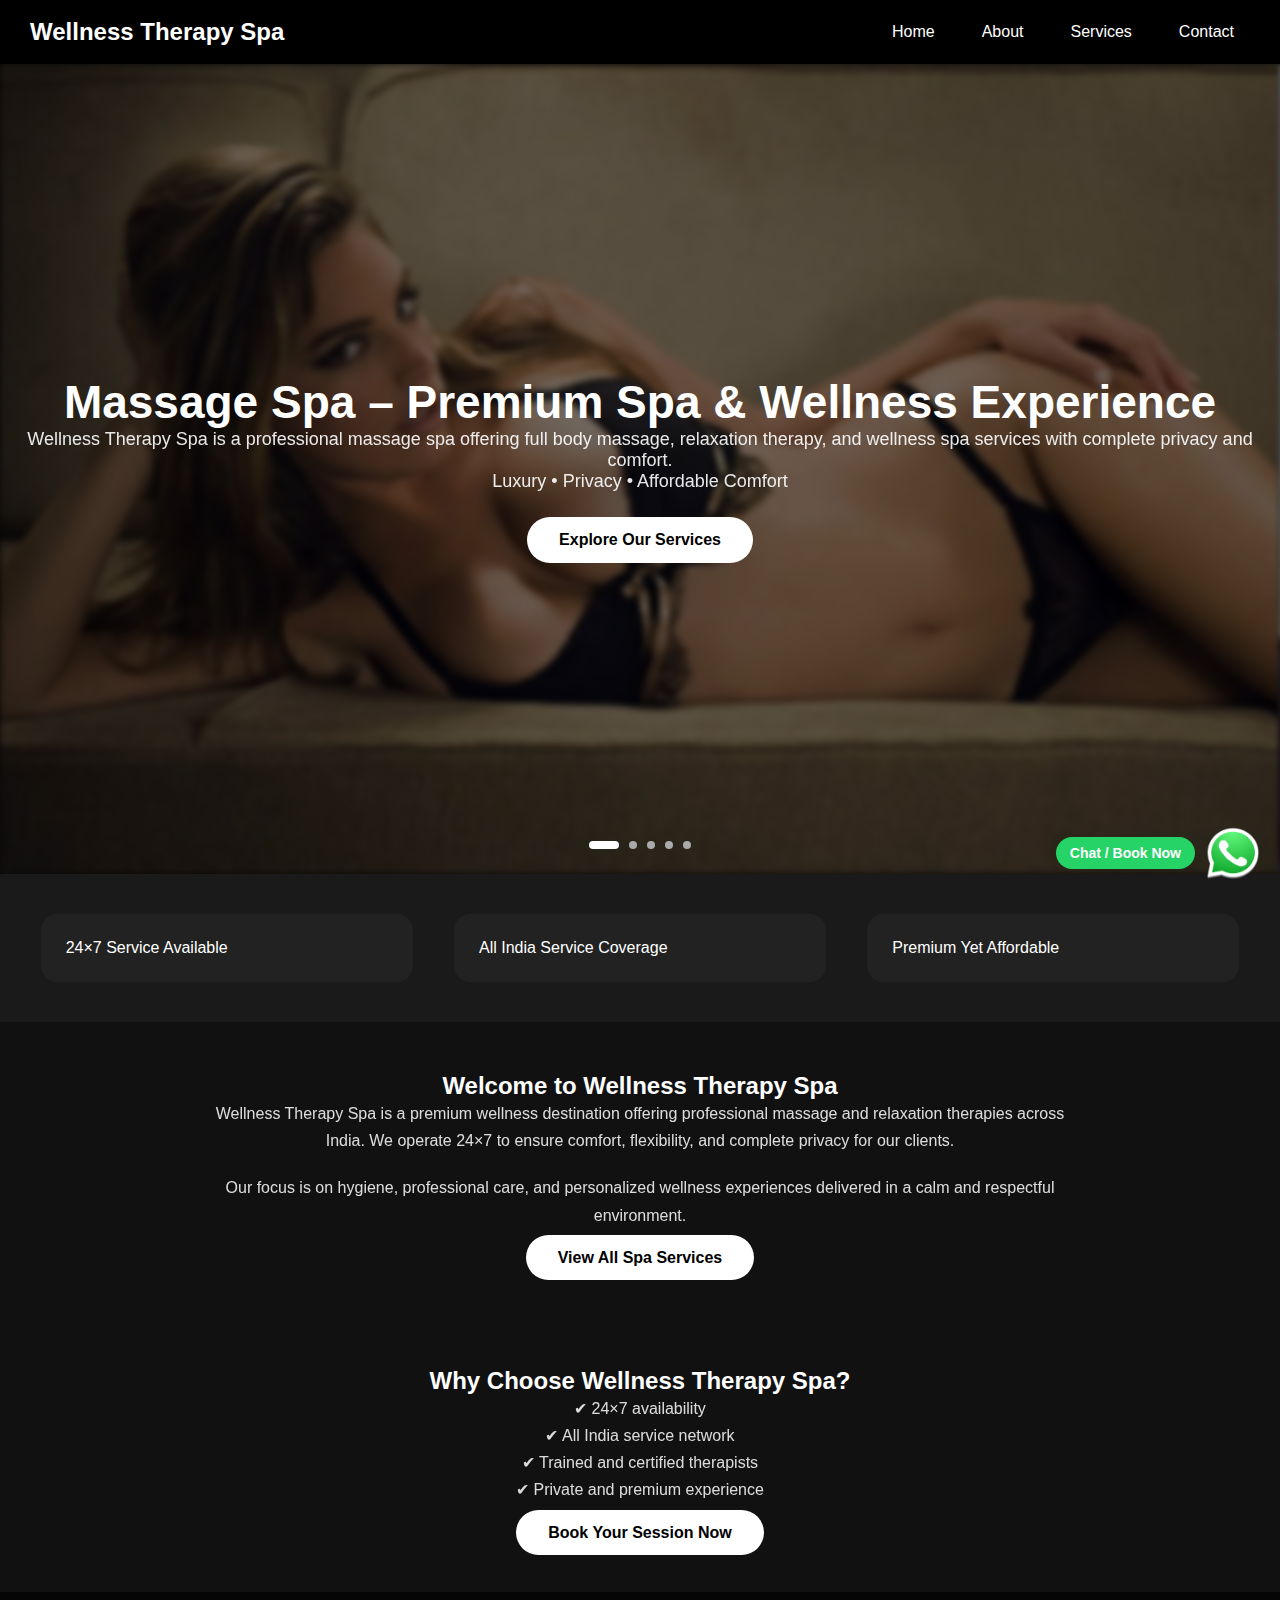
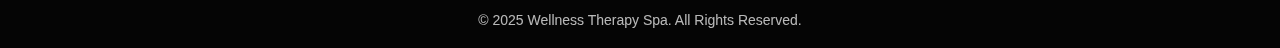
<file: index.html>
<!DOCTYPE html>
<html lang="en">
<head>
<meta charset="UTF-8">
<meta name="viewport" content="width=device-width, initial-scale=1.0">
<title>Wellness Therapy Spa – Luxury Spa & Massage Services Across India (24x7)</title>
<meta name="description" content="Wellness Therapy Spa provides luxury spa and massage services across India. 24x7 availability, professional therapists, complete privacy, and premium wellness care. Book your session today.">
<link rel="icon" href="/favicon.png" type="image/png">
<link rel="stylesheet" href="css/style.css">
<script type="application/ld+json">
{
  "@context": "https://schema.org",
  "@type": "Spa",
  "name": "Wellness Therapy Spa",
  "url": "https://wellnesstherapyspa.com/",
  "logo": "https://wellnesstherapyspa.com/logo.png",
  "image": "https://wellnesstherapyspa.com/favicon.png",
  "description": "Wellness Therapy Spa provides luxury spa and massage services across India with 24x7 availability.",
  "priceRange": "$$",
  "areaServed": {
    "@type": "Country",
    "name": "India"
  }
}
</script>
<script type="application/ld+json">
{
  "@context": "https://schema.org",
  "@type": "WebSite",
  "name": "Wellness Therapy Spa",
  "alternateName": "Wellness Therapy Spa India",
  "url": "https://wellnesstherapyspa.com/"
}
</script>
</head>

<body>

<header>
  <div class="logo">Wellness Therapy Spa</div>
  <nav>
    <a href="index.html">Home</a>
    <a href="about.html">About</a>
    <a href="services.html">Services</a>
    <a href="contact.html">Contact</a>
  </nav>
</header>

<!-- HERO SLIDER -->
<section class="hero-carousel">

  <div class="carousel-track">
    <div class="slide" style="background-image:url('images/hero/hero-1.jpg')"></div>
    <div class="slide" style="background-image:url('images/hero/hero-2.jpg')"></div>
    <div class="slide" style="background-image:url('images/hero/hero-3.jpg')"></div>
    <div class="slide" style="background-image:url('images/hero/hero-4.jpg')"></div>
    <div class="slide" style="background-image:url('images/hero/hero-5.jpg')"></div>
  </div>

  <div class="hero-content">
    <h1>Massage Spa – Premium Spa & Wellness Experience</h1>
    <p>Wellness Therapy Spa is a professional massage spa offering full body massage,
  relaxation therapy, and wellness spa services with complete privacy and comfort.</p>
    <p>Luxury • Privacy • Affordable Comfort</p>

    <!-- HERO CTA -->
    <a href="services.html" class="hero-btn">Explore Our Services</a>
  </div>

  <section class="content">
  <h2>Our Spa & Massage Services</h2>

  <p>
    Wellness Therapy Spa offers a wide range of professional spa and massage services designed to relax the body, calm the mind, and restore balance.
  </p>

  <ul style="list-style:none; padding:0; line-height:2;">
    <li>✔ Full Body Massage Therapy</li>
    <li>✔ Relaxation & Stress Relief Massage</li>
    <li>✔ Wellness & Body Therapy Treatments</li>
    <li>✔ Luxury Spa Services for Complete Relaxation</li>
    <li>✔ Professional Massage Therapists</li>
  </ul>
</section>

  <div class="carousel-indicators">
    <span class="dot active"></span>
    <span class="dot"></span>
    <span class="dot"></span>
    <span class="dot"></span>
    <span class="dot"></span>
  </div>

</section>

<!-- INFO STRIP -->
<section class="features">
  <div>24×7 Service Available</div>
  <div>All India Service Coverage</div>
  <div>Premium Yet Affordable</div>
</section>

<section class="content">
  <h2>Welcome to Wellness Therapy Spa</h2>
  <p>
    Wellness Therapy Spa is a premium wellness destination offering professional massage
    and relaxation therapies across India. We operate 24×7 to ensure comfort,
    flexibility, and complete privacy for our clients.
  </p>

  <p>
    Our focus is on hygiene, professional care, and personalized wellness
    experiences delivered in a calm and respectful environment.
  </p>

  <!-- MID PAGE CTA -->
  <a href="services.html" class="hero-btn">View All Spa Services</a>
</section>

<!-- EXTRA CTA SECTION -->
<section class="content">
  <h2>Why Choose Wellness Therapy Spa?</h2>
  <p>
    ✔ 24×7 availability<br>
    ✔ All India service network<br>
    ✔ Trained and certified therapists<br>
    ✔ Private and premium experience
  </p>

  <a href="contact.html" class="hero-btn">Book Your Session Now</a>
</section>

<footer>
  <p>© 2025 Wellness Therapy Spa. All Rights Reserved.</p>
</footer>

<a href="https://wa.me/918979634575" class="whatsapp" target="_blank">
  <span class="whatsapp-text">Chat / Book Now</span>
  <img src="images/whatsapp.png">
</a>


<script src="js/slider.js"></script>
</body>
</html>
</file>
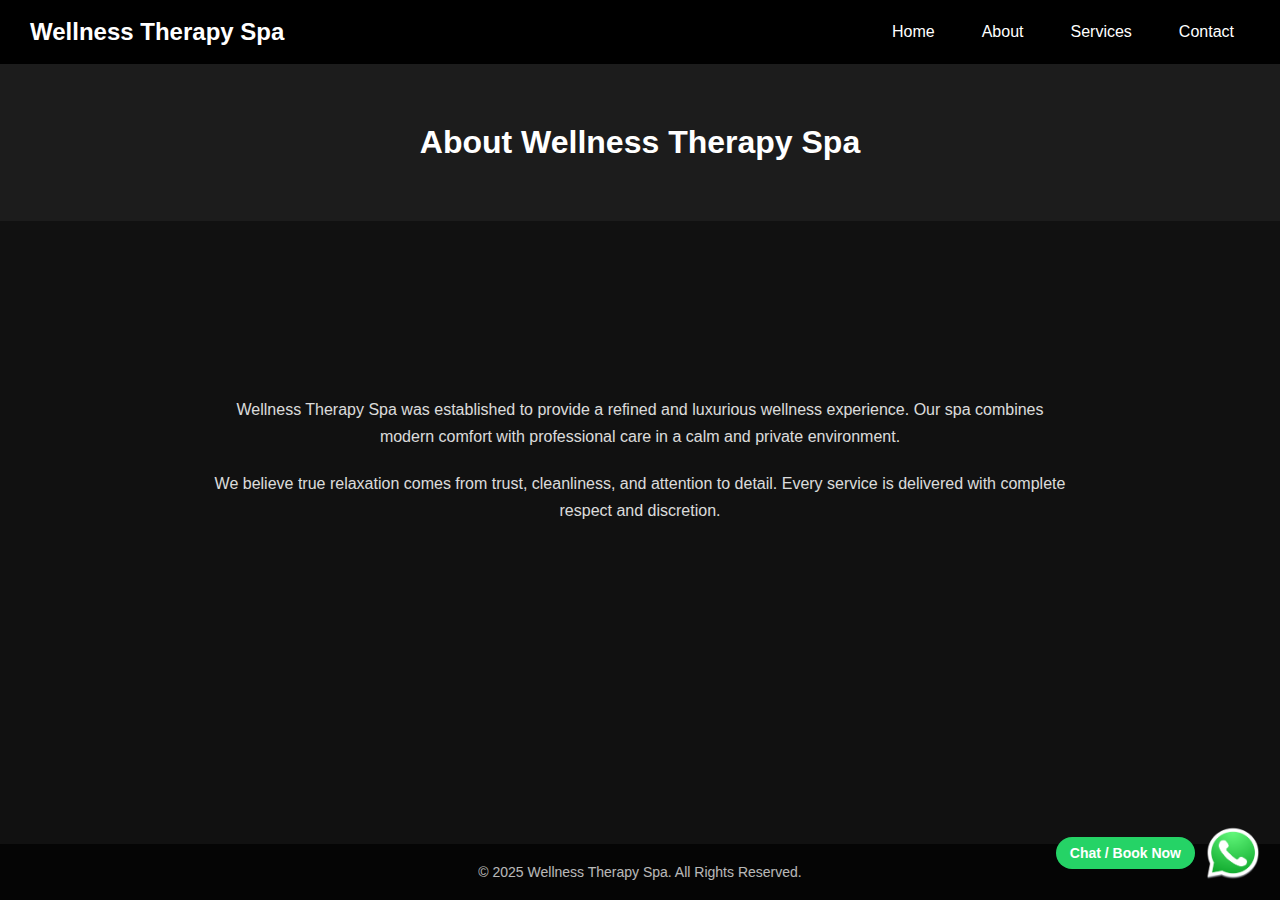
<file: about.html>
<!DOCTYPE html>
<html>
<head>
<title>About Us | Wellness Therapy Spa</title>
<link rel="stylesheet" href="css/style.css">
</head>

<body>

<header>
  <div class="logo">Wellness Therapy Spa</div>
  <nav>
    <a href="index.html">Home</a>
    <a href="about.html">About</a>
    <a href="services.html">Services</a>
    <a href="contact.html">Contact</a>
  </nav>
</header>

<section class="page-banner">
  <h1>About Wellness Therapy Spa</h1>
</section>

<section class="content">
  <p>
    Wellness Therapy Spa was established to provide a refined and luxurious wellness
    experience. Our spa combines modern comfort with professional care
    in a calm and private environment.
  </p>

  <p>
    We believe true relaxation comes from trust, cleanliness, and attention
    to detail. Every service is delivered with complete respect and discretion.
  </p>
</section>

<footer>
  <p>© 2025 Wellness Therapy Spa. All Rights Reserved.</p>
</footer>

<a href="https://wa.me/918979634575" class="whatsapp" target="_blank">
  <span class="whatsapp-text">Chat / Book Now</span>
  <img src="images/whatsapp.png">
</a>


</body>
</html>
</file>
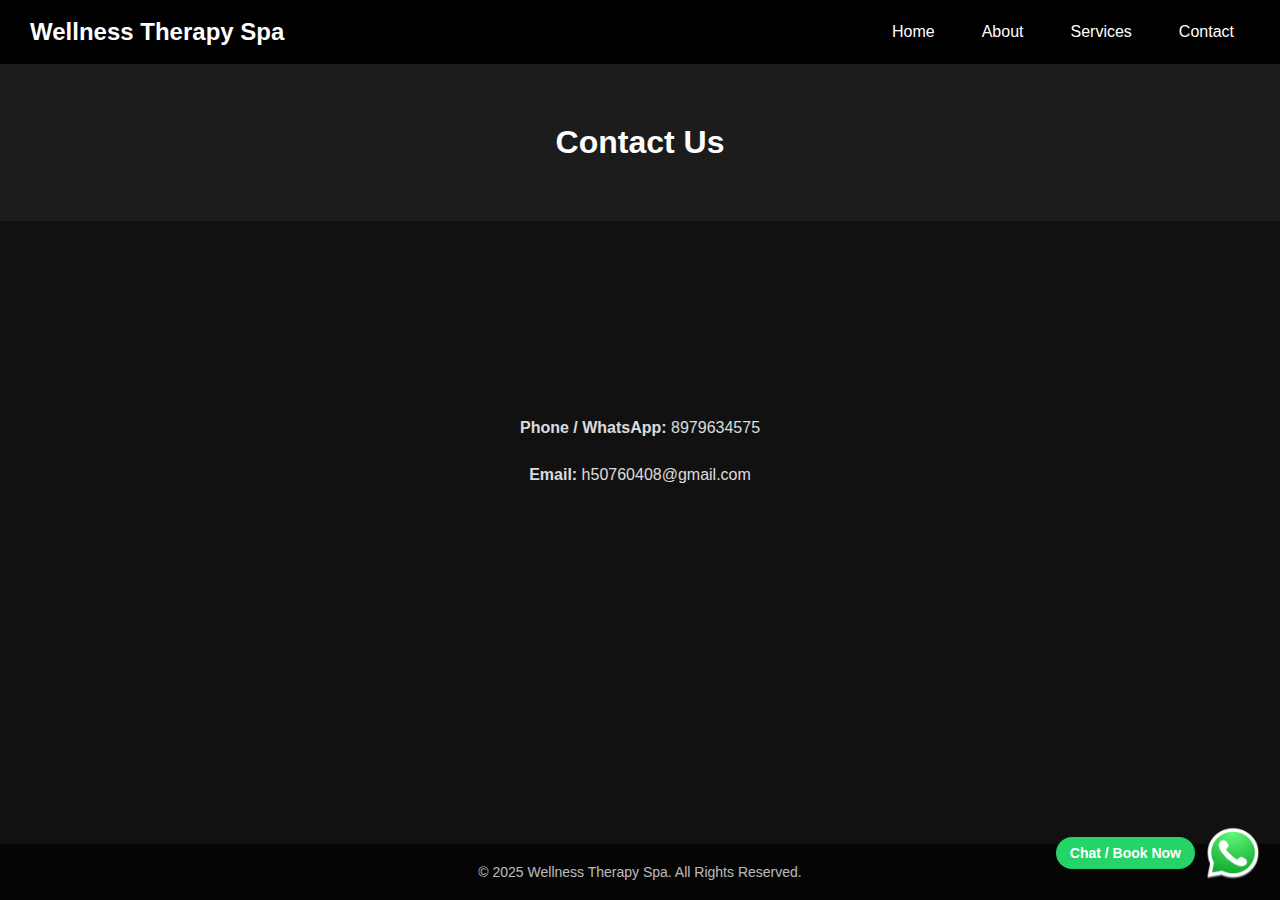
<file: contact.html>
<!DOCTYPE html>
<html>
<head>
<meta name="viewport" content="width=device-width, initial-scale=1.0">
<title>Contact Us | Wellness Therapy Spa</title>
<link rel="stylesheet" href="css/style.css">
</head>

<body>

<header>
  <div class="logo">Wellness Therapy Spa</div>
  <nav>
    <a href="index.html">Home</a>
    <a href="about.html">About</a>
    <a href="services.html">Services</a>
    <a href="contact.html">Contact</a>
  </nav>
</header>

<section class="page-banner">
  <h1>Contact Us</h1>
</section>

<section class="content">
  <p><strong>Phone / WhatsApp:</strong> 8979634575</p>
  <p><strong>Email:</strong> h50760408@gmail.com</p>
</section>

<footer>
  <p>© 2025 Wellness Therapy Spa. All Rights Reserved.</p>
</footer>

<a href="https://wa.me/918979634575" class="whatsapp" target="_blank">
  <span class="whatsapp-text">Chat / Book Now</span>
  <img src="images/whatsapp.png">
</a>


</body>
</html>
</file>
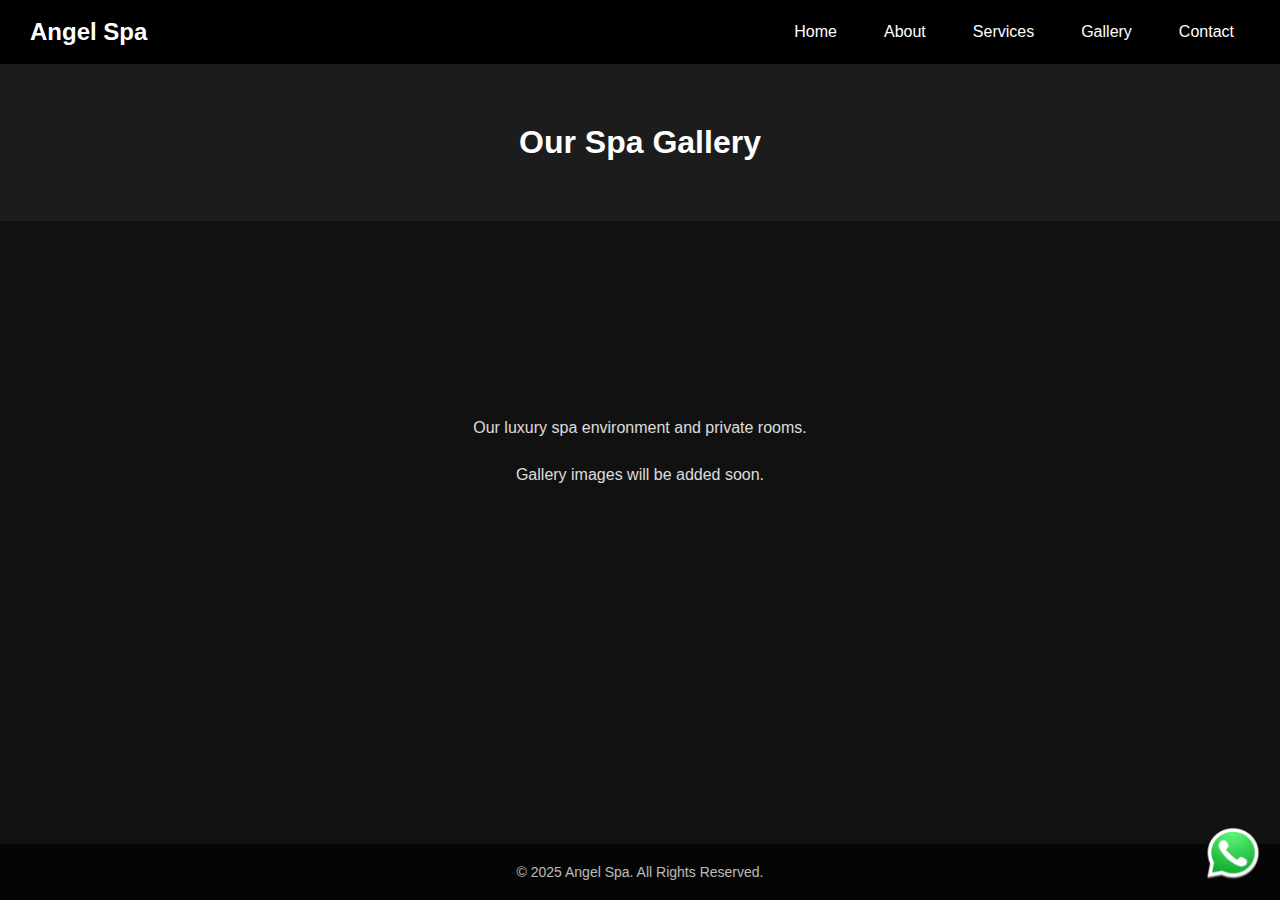
<file: gallery.html>
<!DOCTYPE html>
<html>
<head>
<title>Gallery | Angel Spa</title>
<link rel="stylesheet" href="css/style.css">
</head>

<body>

<header>
  <div class="logo">Angel Spa</div>
  <nav>
    <a href="index.html">Home</a>
    <a href="about.html">About</a>
    <a href="services.html">Services</a>
    <a href="gallery.html">Gallery</a>
    <a href="contact.html">Contact</a>
  </nav>
</header>

<section class="page-banner">
  <h1>Our Spa Gallery</h1>
</section>

<section class="content">
  <p>Our luxury spa environment and private rooms.</p>
  <p>Gallery images will be added soon.</p>
</section>

<footer>
  <p>© 2025 Angel Spa. All Rights Reserved.</p>
</footer>

<a href="https://wa.me/XXXXXXXXXX" class="whatsapp" target="_blank">
  <img src="images/whatsapp.png" alt="WhatsApp">
</a>

</body>
</html>
</file>
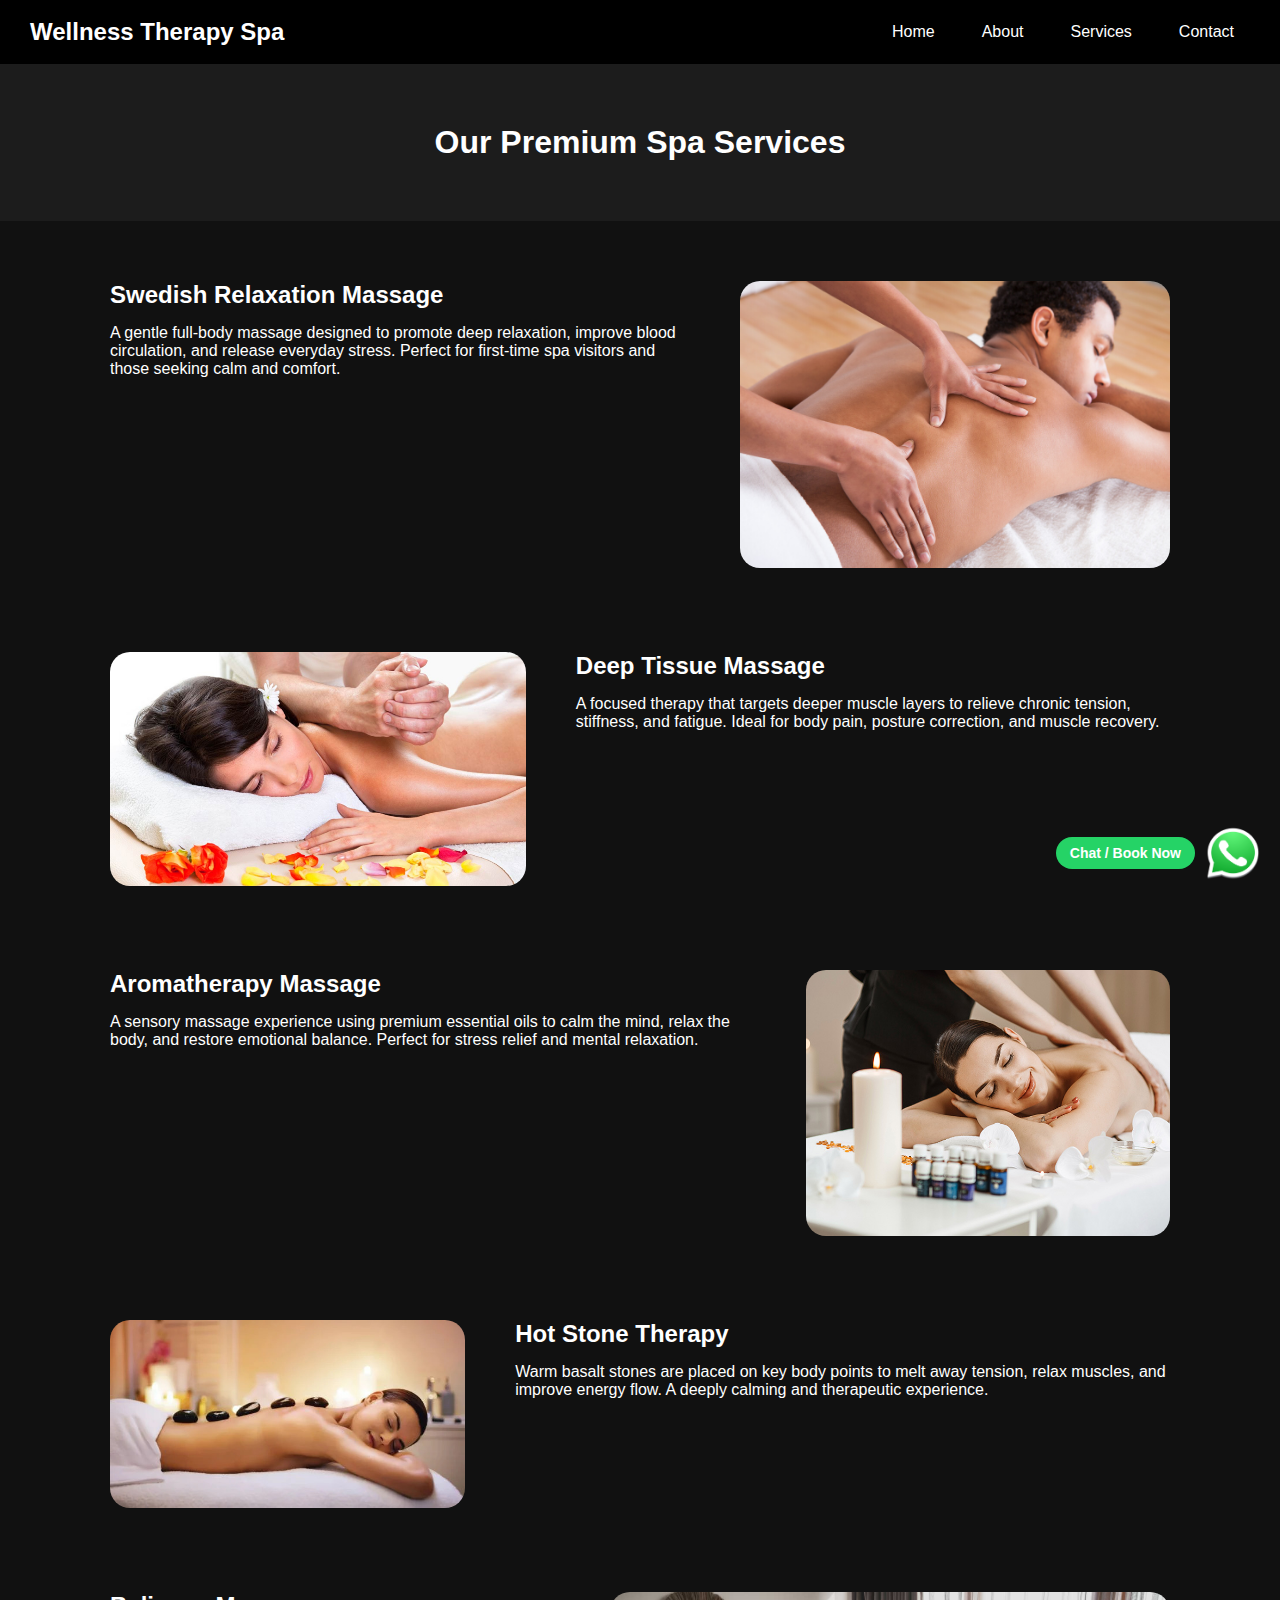
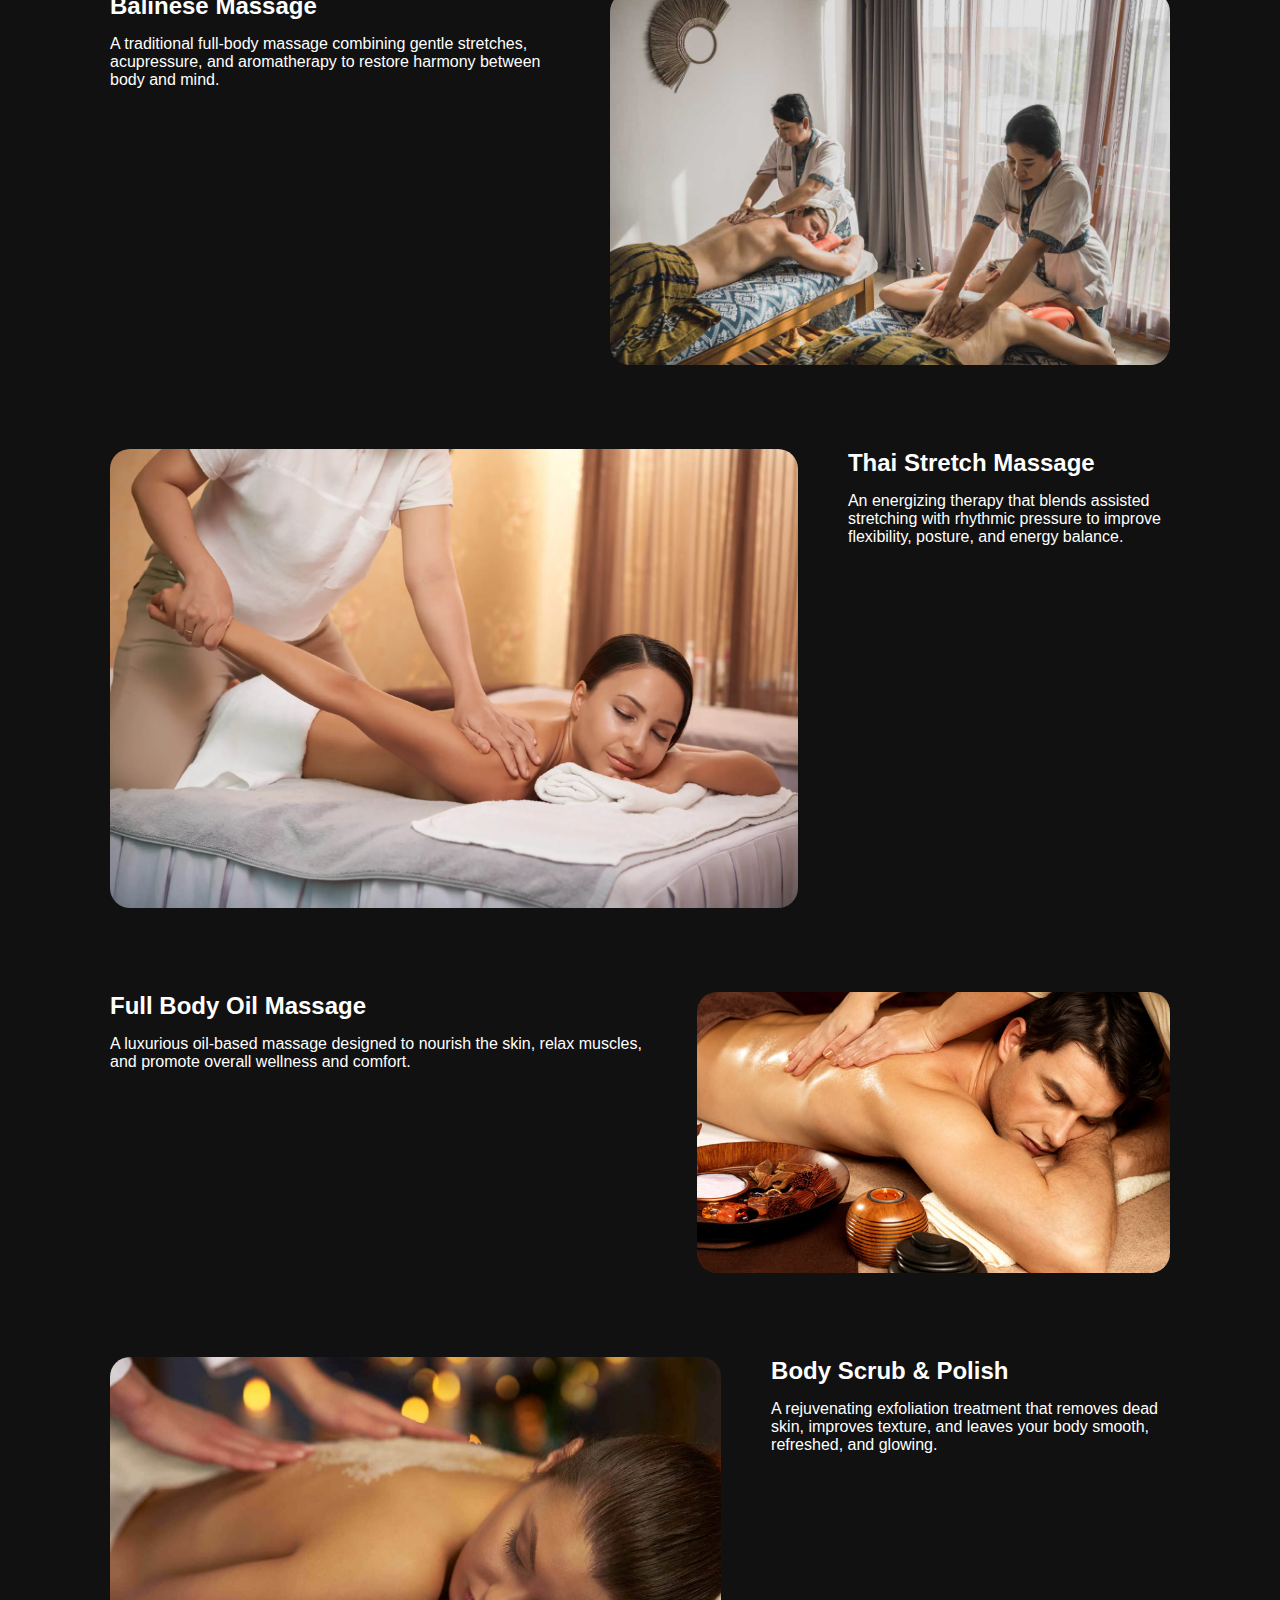
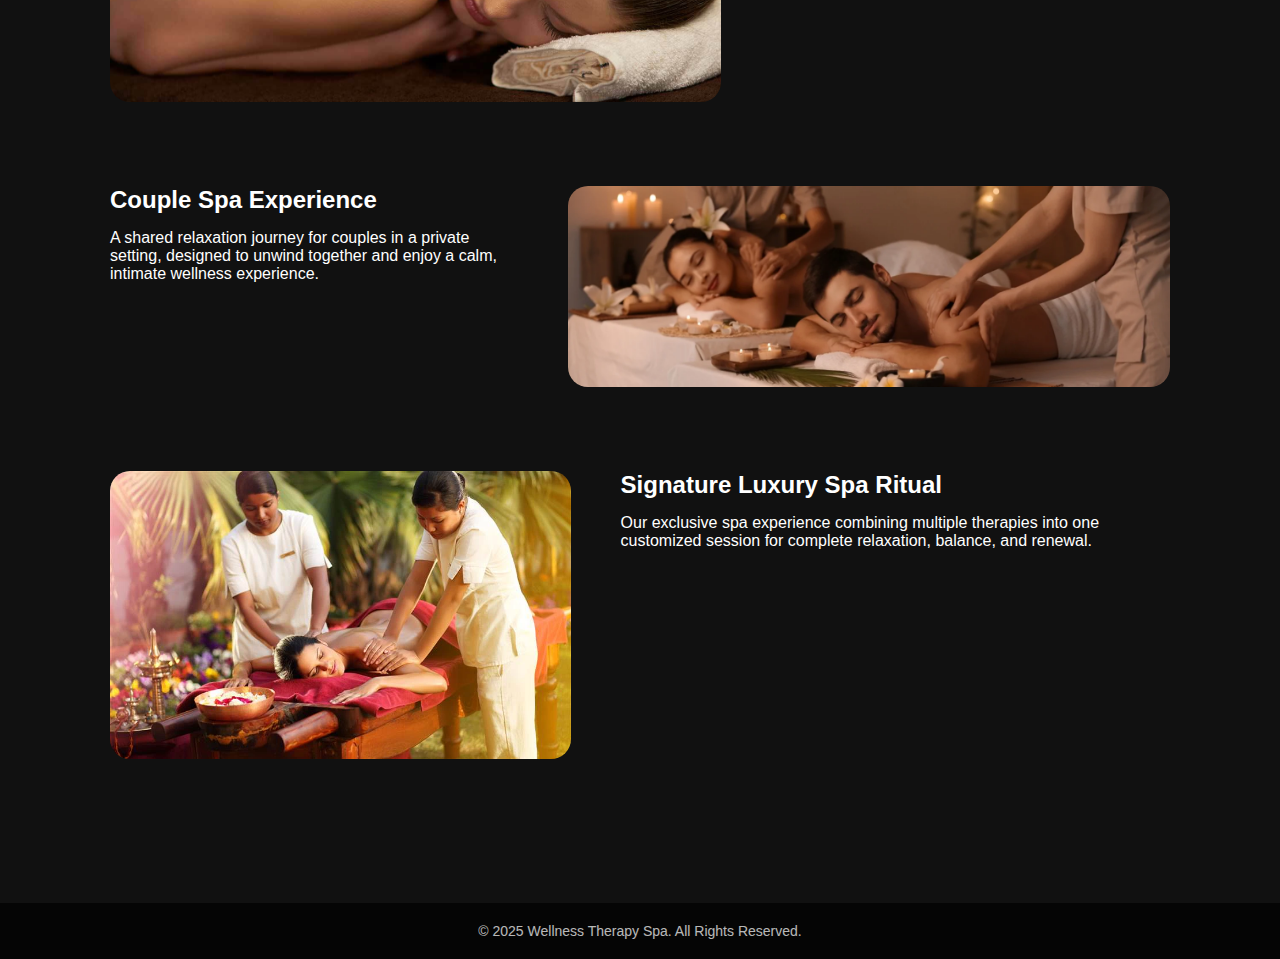
<file: services.html>
<!DOCTYPE html>
<html>
<head>
<title>Our Services | Wellness Therapy Spa</title>
<link rel="stylesheet" href="css/style.css">
</head>

<body>

<header>
  <div class="logo">Wellness Therapy Spa</div>
  <nav>
    <a href="index.html">Home</a>
    <a href="about.html">About</a>
    <a href="services.html">Services</a>
    <a href="contact.html">Contact</a>
  </nav>
</header>

<section class="page-banner">
  <h1>Our Premium Spa Services</h1>
</section>

<section class="services">

<!-- Service 1 -->
<div class="service-item">
  <div class="service-text">
    <h2>Swedish Relaxation Massage</h2>
    <p>
      A gentle full-body massage designed to promote deep relaxation,
      improve blood circulation, and release everyday stress.
      Perfect for first-time spa visitors and those seeking calm and comfort.
    </p>
  </div>
  <div class="service-image">
    <img src="images/services/service-1-swedish.jpg" alt="Swedish Massage">
  </div>
</div>

<!-- Service 2 -->
<div class="service-item reverse">
  <div class="service-text">
    <h2>Deep Tissue Massage</h2>
    <p>
      A focused therapy that targets deeper muscle layers to relieve
      chronic tension, stiffness, and fatigue.
      Ideal for body pain, posture correction, and muscle recovery.
    </p>
  </div>
  <div class="service-image">
    <img src="images/services/service-2-deeptissue.jpg" alt="Deep Tissue Massage">
  </div>
</div>

<!-- Service 3 -->
<div class="service-item">
  <div class="service-text">
    <h2>Aromatherapy Massage</h2>
    <p>
      A sensory massage experience using premium essential oils
      to calm the mind, relax the body, and restore emotional balance.
      Perfect for stress relief and mental relaxation.
    </p>
  </div>
  <div class="service-image">
    <img src="images/services/service-3-aromatherapy.jpg" alt="Aromatherapy Massage">
  </div>
</div>

<!-- Service 4 -->
<div class="service-item reverse">
  <div class="service-text">
    <h2>Hot Stone Therapy</h2>
    <p>
      Warm basalt stones are placed on key body points to melt away
      tension, relax muscles, and improve energy flow.
      A deeply calming and therapeutic experience.
    </p>
  </div>
  <div class="service-image">
    <img src="images/services/service-4-hotstone.jpg" alt="Hot Stone Massage">
  </div>
</div>

<!-- Service 5 -->
<div class="service-item">
  <div class="service-text">
    <h2>Balinese Massage</h2>
    <p>
      A traditional full-body massage combining gentle stretches,
      acupressure, and aromatherapy to restore harmony
      between body and mind.
    </p>
  </div>
  <div class="service-image">
    <img src="images/services/service-5-balinese.jpg" alt="Balinese Massage">
  </div>
</div>

<!-- Service 6 -->
<div class="service-item reverse">
  <div class="service-text">
    <h2>Thai Stretch Massage</h2>
    <p>
      An energizing therapy that blends assisted stretching
      with rhythmic pressure to improve flexibility,
      posture, and energy balance.
    </p>
  </div>
  <div class="service-image">
    <img src="images/services/service-6-thai.jpg" alt="Thai Massage">
  </div>
</div>

<!-- Service 7 -->
<div class="service-item">
  <div class="service-text">
    <h2>Full Body Oil Massage</h2>
    <p>
      A luxurious oil-based massage designed to nourish the skin,
      relax muscles, and promote overall wellness and comfort.
    </p>
  </div>
  <div class="service-image">
    <img src="images/services/service-7-bodyoil.jpg" alt="Body Oil Massage">
  </div>
</div>

<!-- Service 8 -->
<div class="service-item reverse">
  <div class="service-text">
    <h2>Body Scrub & Polish</h2>
    <p>
      A rejuvenating exfoliation treatment that removes dead skin,
      improves texture, and leaves your body smooth,
      refreshed, and glowing.
    </p>
  </div>
  <div class="service-image">
    <img src="images/services/service-8-bodyscrub.jpg" alt="Body Scrub">
  </div>
</div>

<!-- Service 9 -->
<div class="service-item">
  <div class="service-text">
    <h2>Couple Spa Experience</h2>
    <p>
      A shared relaxation journey for couples in a private setting,
      designed to unwind together and enjoy a calm,
      intimate wellness experience.
    </p>
  </div>
  <div class="service-image">
    <img src="images/services/service-9-couple.jpg" alt="Couple Spa">
  </div>
</div>

<!-- Service 10 -->
<div class="service-item reverse">
  <div class="service-text">
    <h2>Signature Luxury Spa Ritual</h2>
    <p>
      Our exclusive spa experience combining multiple therapies
      into one customized session for complete relaxation,
      balance, and renewal.
    </p>
  </div>
  <div class="service-image">
    <img src="images/services/service-10-signature.jpg" alt="Luxury Spa Ritual">
  </div>
</div>

</section>

<footer>
  <p>© 2025 Wellness Therapy Spa. All Rights Reserved.</p>
</footer>

<a href="https://wa.me/918979634575" class="whatsapp" target="_blank">
  <span class="whatsapp-text">Chat / Book Now</span>
  <img src="images/whatsapp.png">
</a>


</body>
</html>
</file>
<file: css/style.css>
/* =========================
   GLOBAL RESET
========================= */

* {
  margin: 0;
  padding: 0;
  box-sizing: border-box;
}

html, body {
  height: 100%;
}

body {
  font-family: Arial, sans-serif;
  background: #111;
  color: #fff;

  min-height: 100vh;
  display: flex;
  flex-direction: column;
}

/* =========================
   HEADER & NAVBAR
========================= */

header {
  background: #000;
  padding: 15px 30px;
  display: flex;
  justify-content: space-between;
  align-items: center;
  position: sticky;
  top: 0;
  z-index: 1000;
}

.logo {
  font-size: 24px;
  font-weight: bold;
}

nav {
  display: flex;
  align-items: center;
}

nav a {
  color: #fff;
  margin-left: 15px;
  text-decoration: none;
  padding: 8px 16px;
  border-radius: 14px;
  transition: 0.35s ease;
}

nav a:hover {
  background: rgba(255,255,255,0.18);
  backdrop-filter: blur(10px);
  transform: translateY(-2px);
}

/* =========================
   HERO CAROUSEL
========================= */

.hero-carousel {
  position: relative;
  height: 90vh;
  overflow: hidden;
  flex-shrink: 0;
}

.carousel-track {
  display: flex;
  height: 100%;
  transition: transform 1s ease-in-out;
}

.slide {
  min-width: 100%;
  height: 100%;
  background-size: cover;
  background-position: center;
  filter: blur(3px);
}

.hero-carousel::after {
  content: "";
  position: absolute;
  inset: 0;
  background: rgba(0,0,0,0.55);
  z-index: 1;
}

.hero-content {
  position: absolute;
  inset: 0;
  z-index: 2;
  display: flex;
  flex-direction: column;
  justify-content: center;
  align-items: center;
  text-align: center;
}

.hero-content h1 {
  font-size: 46px;
}

.hero-content p {
  font-size: 18px;
  opacity: 0.9;
}

.hero-btn {
  margin-top: 25px;
  padding: 14px 32px;
  background: #fff;
  color: #000;
  border-radius: 30px;
  text-decoration: none;
  font-weight: bold;
}

.hero-btn:hover {
  background: #ddd;
}

/* =========================
   SLIDER DOTS
========================= */

.carousel-indicators {
  position: absolute;
  bottom: 25px;
  width: 100%;
  display: flex;
  justify-content: center;
  gap: 10px;
  z-index: 2;
}

.dot {
  width: 8px;
  height: 8px;
  background: #aaa;
  border-radius: 50%;
}

.dot.active {
  width: 30px;
  border-radius: 20px;
  background: #fff;
}

/* =========================
   PAGE BANNER
========================= */

.page-banner {
  background: #1c1c1c;
  padding: 60px 20px;
  text-align: center;
  flex-shrink: 0;
}

.page-banner h1 {
  font-size: 32px;
}

/* =========================
   CONTENT
========================= */

.content {
  padding: 50px 20px;
  text-align: center;
  max-width: 900px;
  margin: auto;
  flex-shrink: 0;
}

.content p {
  line-height: 1.7;
  opacity: 0.85;
  margin-bottom: 20px;
}

/* =========================
   FEATURES
========================= */

.features {
  display: flex;
  justify-content: space-around;
  padding: 40px 20px;
  background: #1a1a1a;
  flex-shrink: 0;
}

.features div {
  background: #222;
  padding: 25px;
  border-radius: 16px;
  width: 30%;
}

/* =========================
   SERVICES
========================= */

.services {
  max-width: 1100px;
  margin: auto;
  padding: 60px 20px;
  flex-shrink: 0;
}

.service-item {
  display: flex;
  gap: 50px;
  margin-bottom: 80px;
}

.service-item.reverse {
  flex-direction: row-reverse;
}

.service-text h2 {
  margin-bottom: 15px;
}

.service-image img {
  width: 100%;
  border-radius: 20px;
}

/* =========================
   FOOTER (FIXED)
========================= */

footer {
  background: #000;
  text-align: center;
  padding: 20px;
  font-size: 14px;
  opacity: 0.7;
  margin-top: auto;
}

/* =========================
   WHATSAPP FLOATING BUTTON
========================= */

.whatsapp {
  position: fixed;
  bottom: 20px;
  right: 20px;
  display: flex;
  align-items: center;
  gap: 10px;
  text-decoration: none;
  z-index: 999;
  animation: whatsappSlide 1s ease;
}

.whatsapp-text {
  background: #25d366;
  color: #fff;
  padding: 8px 14px;
  border-radius: 20px;
  font-size: 14px;
  font-weight: bold;
  animation: textPulse 2s infinite;
}

.whatsapp img {
  width: 55px;
  height: 55px;
  animation: iconPulse 2s infinite;
}

@keyframes whatsappSlide {
  from { transform: translateX(120px); opacity: 0; }
  to { transform: translateX(0); opacity: 1; }
}

@keyframes textPulse {
  50% { transform: scale(1.05); }
}

@keyframes iconPulse {
  50% { transform: scale(1.08); }
}

/* =========================
   MOBILE
========================= */

@media (max-width: 768px) {
  header {
    flex-direction: column;
  }

  nav {
    margin-top: 10px;
  }

  .features {
    flex-direction: column;
    gap: 20px;
  }

  .features div {
    width: 100%;
  }

  .hero-content h1 {
    font-size: 30px;
  }

  .service-item {
    flex-direction: column;
  }
}
</file>
